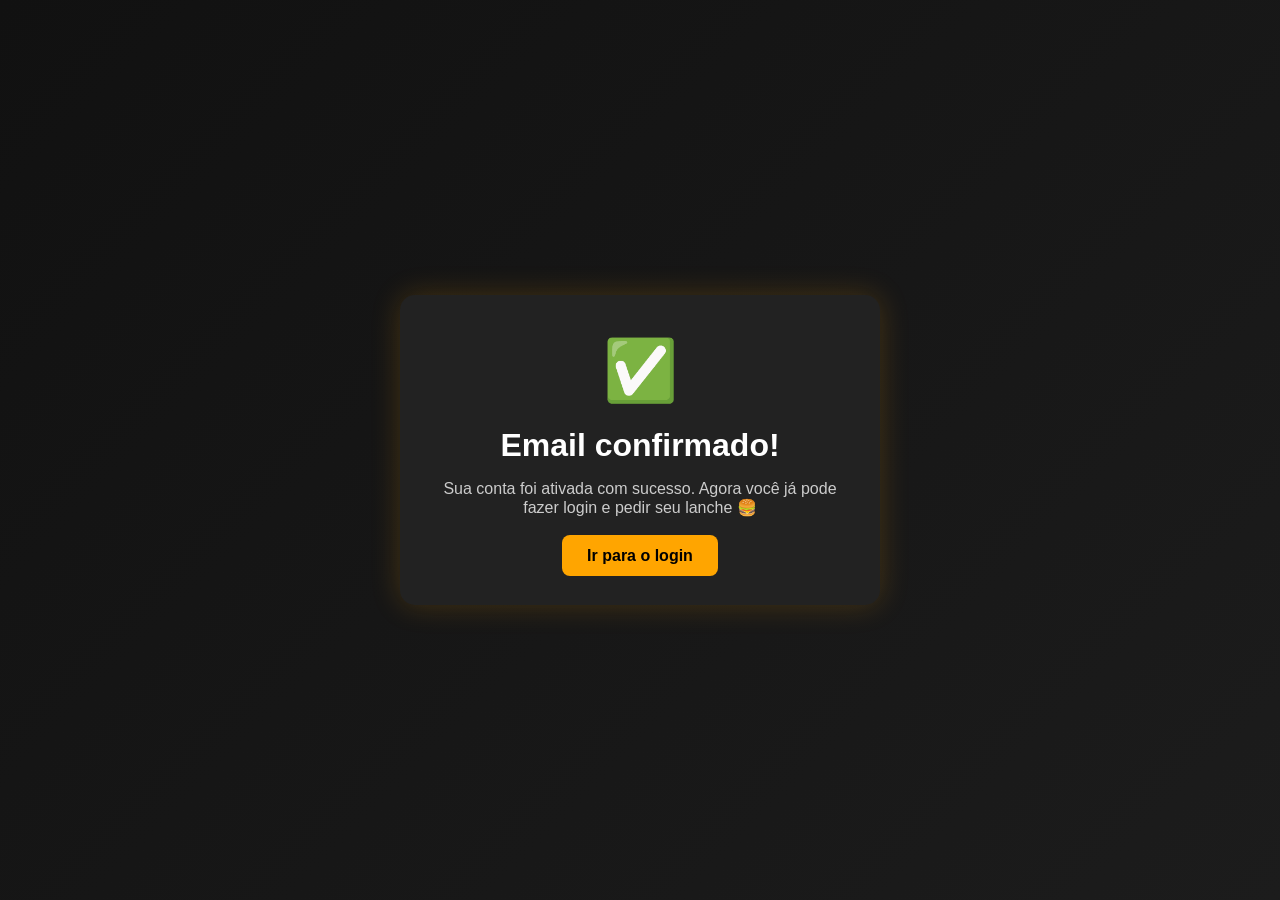
<file: confirmando.html>
<!DOCTYPE html>
<html lang="pt-br">
<head>
  <meta charset="UTF-8">
  <title>Conta Confirmada</title>
  <meta name="viewport" content="width=device-width, initial-scale=1.0">

  <style>
    body {
      margin: 0;
      font-family: Arial, sans-serif;
      background: linear-gradient(135deg, #111, #1c1c1c);
      color: white;
      display: flex;
      align-items: center;
      justify-content: center;
      height: 100vh;
      text-align: center;
    }

    .box {
      background: #222;
      padding: 40px;
      border-radius: 15px;
      box-shadow: 0 0 30px rgba(255, 165, 0, 0.2);
      max-width: 400px;
    }

    .icon {
      font-size: 60px;
      color: #00ff88;
      margin-bottom: 20px;
    }

    h1 {
      margin-bottom: 10px;
    }

    p {
      color: #ccc;
      margin-bottom: 30px;
    }

    a {
      text-decoration: none;
      background: orange;
      color: black;
      padding: 12px 25px;
      border-radius: 8px;
      font-weight: bold;
      transition: 0.3s;
    }

    a:hover {
      background: #ff9900;
    }
  </style>
</head>
<body>

  <div class="box">
    <div class="icon">✅</div>
    <h1>Email confirmado!</h1>
    <p>Sua conta foi ativada com sucesso. Agora você já pode fazer login e pedir seu lanche 🍔</p>

    <a href="index.html">Ir para o login</a>
  </div>

</body>
</html>
</file>
